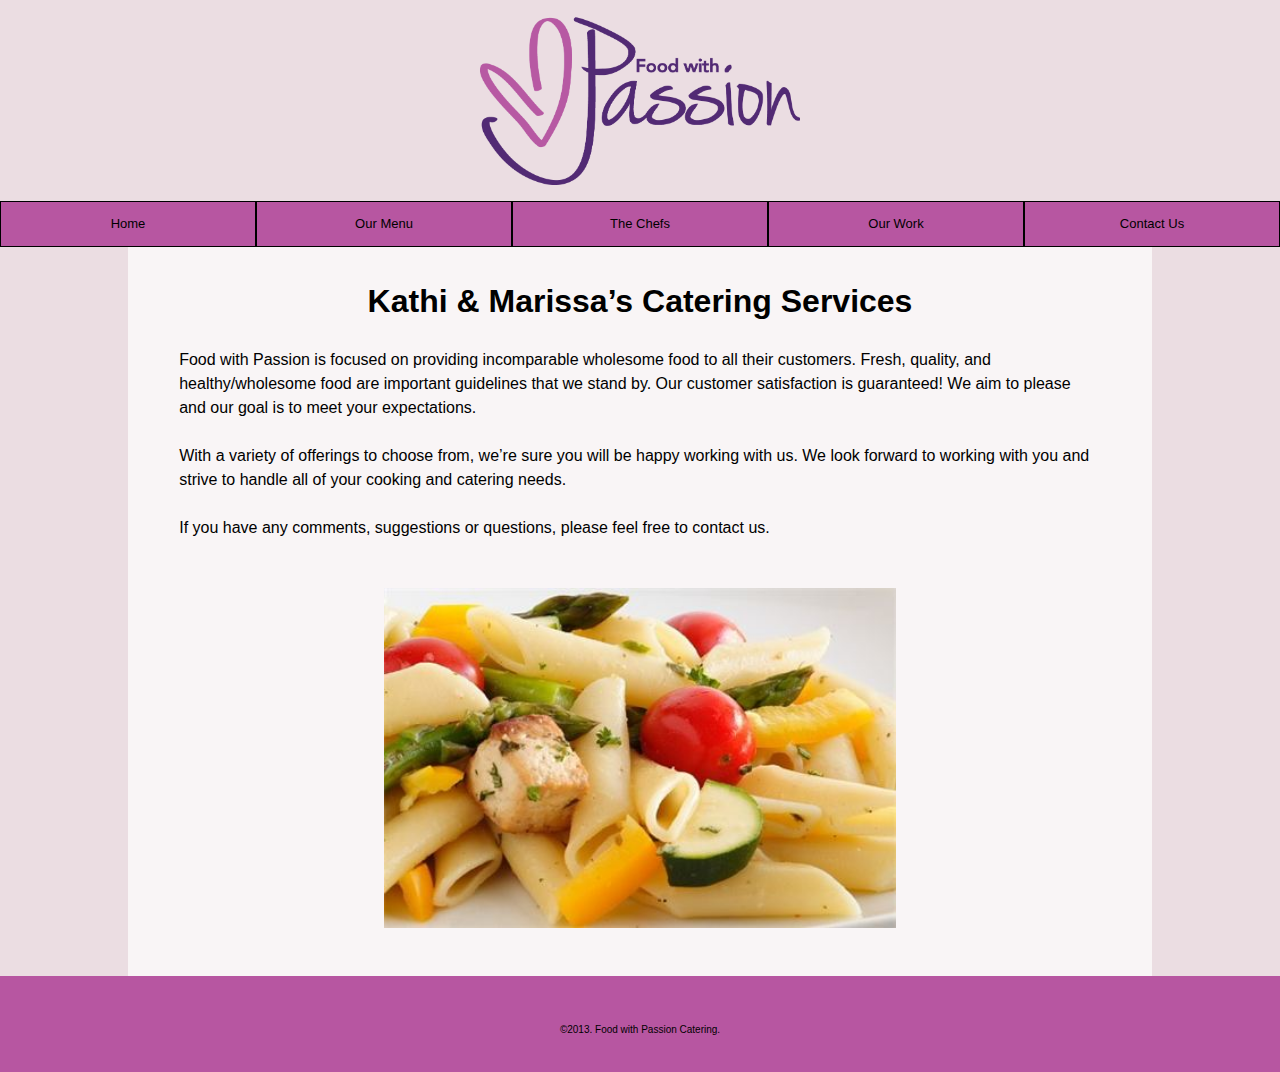
<file: index.html>
<!doctype html>
<html>
	<head>
		<meta charset="UTF-8">
		<title>Food with Passion &middot; Kathi & Marissa's Catering Services</title>
		<link href="css/reset.css" rel="stylesheet">
		<link rel="stylesheet" href="flexslider/flexslider.css" type="text/css">
		
		<link href="css/general.css" rel="stylesheet">
		
		
		<meta name="description" content="Kathi and Marissa's Food with Passion Specialty Food Services. Ottawa, Ontario." >
		<meta name="keywords" content="catering, food, ottawa, cooking">
		<meta name="author" content="Food with Passion">
		<meta name="copyright" content="Food with Passion 2013" >
		<meta name="ICBM" content="45.4214, -75.6919">
		<meta name="handheldfriendly" content="true">
		<meta name="mobileoptimized" content="240">
		<meta name="viewport" content="width=device-width,initial-scale=1" >
		<link rel="shortcut icon" href="favicon.ico"/>
		
		<link rel="author" href="humans.txt">
		
	</head>
	

	<body>
	
	<!-- ///////////////////////////////////////////////////////////////////////// Title -->
	
	<div class="heading">
		
		<a href="index.html"><img src="images/logo.png" alt="Food with Passion" class="logo"></a>
	
		<h1>Food with Passion</h1>
		
		</div>
		
	<!-- ///////////////////////////////////////////////////////////////////////// Navigation -->	
		<a class="nav-btn hide-text" href="#nav">Navigation</a>
			<nav class="nav nav-top" data-state="collapsed">
			<ul>
				<li><a href="index.html">Home</a></li>
				<li><a href="ourmenu.html">Our Menu</a></li>
				<li><a href="meetthechefs.html">The Chefs</a></li>
				<li><a href="ourwork.html">Our Work</a></li>
				<li><a href="contactus.html">Contact Us</a></li>
			</ul>
			
		</nav>
		
		<div class="wrapper"> 
		<div class="billboard baseline cf"> 
		
	<!-- ///////////////////////////////////////////////////////////////////////// Content -->
		
		<h2>Kathi & Marissa’s Catering Services</h2>
		
		
			<p>Food with Passion is focused on providing incomparable wholesome food to all their customers. Fresh, quality, and healthy/wholesome food are important guidelines that we stand by. Our customer satisfaction is guaranteed! We aim to please and our goal is to meet your expectations.</p>
		
			<p>With a variety of offerings to choose from, we’re sure you will be happy working with us. We look forward to working with you and strive to handle all of your cooking and catering needs.</p>
		
			<p>If you have any comments, suggestions or questions, please feel free to contact us.</p>

		<img src="images/pastasalad.jpg" alt="Placeholder" class="imagehome">
		
	
	</div>
	
	</div>
	
	<footer>	 		
					
	
		<p>©2013. Food with Passion Catering. </p>
			 	
	</footer>
	<script src="js/nav.js"></script>
	
	</body>
	
</html>
</file>
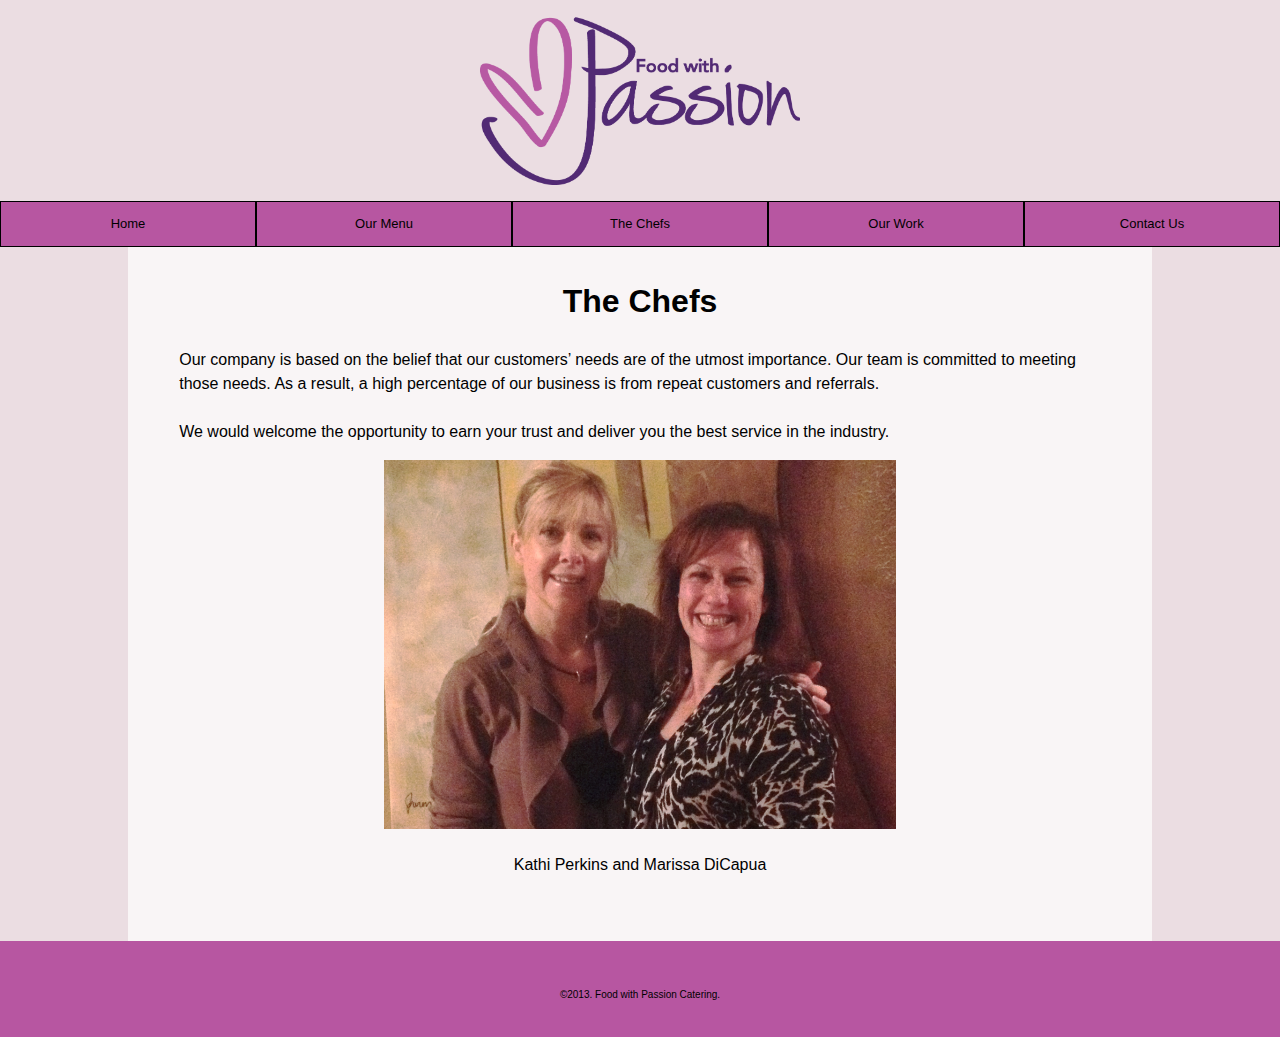
<file: meetthechefs.html>
<!doctype html>
<html>
	<head>
		<meta charset="UTF-8">
		<title>Food with Passion &middot; The Chefs</title>
		<link href="css/reset.css" rel="stylesheet">
		<link href="css/general.css" rel="stylesheet">
		
		<meta name="author" content="Food with Passion">
		<meta name="copyright" content="Food with Passion 2013">
		<meta name="ICBM" content="45.4214, -75.6919">
		
		<meta name="handheldfriendly" content="true">
		<meta name="mobileoptimized" content="240">
		<meta name="viewport" content="width=device-width,initial-scale=1" >
		
		<link rel="shortcut icon" href="favicon.ico"/>
		<link rel="author" href="humans.txt" />
		
	</head>

	<body>
	
		<!-- ///////////////////////////////////////////////////////////////////////// Title -->
		
		<div class="heading">
			
			<a href="index.html"><img src="images/logo.png" alt="Food with Passion" class="logo"></a>
		
			<h1>Food with Passion</h1>
		</div>
		<!-- ///////////////////////////////////////////////////////////////////////// Navigation -->	
		<a class="nav-btn hide-text" href="#nav">Navigation</a>

		<nav class="nav nav-top" data-state="collapsed">
			<ul>
				<li><a href="index.html">Home</a></li>
				<li><a href="ourmenu.html">Our Menu</a></li>
				<li><a href="meetthechefs.html">The Chefs</a></li>
				<li><a href="ourwork.html">Our Work</a></li>
				<li><a href="contactus.html">Contact Us</a></li>
			</ul>
		
		</nav>
			
		<div class="wrapper">
			<div class="billboard baseline cf">

			<!-- ///////////////////////////////////////////////////////////////////////// Content -->

				<h2>The Chefs</h2>

					<p>Our company is based on the belief that our customers’ needs are of the utmost importance. Our team is committed to meeting those needs. As a result, a high percentage of our business is from repeat customers and referrals.</p>


					<p>We would welcome the opportunity to earn your trust and deliver you the best service in the industry.</p>


				<div class="chefs">
					<img src="images/chefs.jpg" alt="Kathi Perkins and Marissa DiCapua">
					<p> <strong> Kathi Perkins and Marissa DiCapua </strong> </p>
				</div>

			</div>
		
		</div>
		
		<footer>	 		
						
			<p>©2013. Food with Passion Catering. </p>
				 	
		</footer>
		<script src="js/nav.js"></script>
	</body>
</html>
</file>
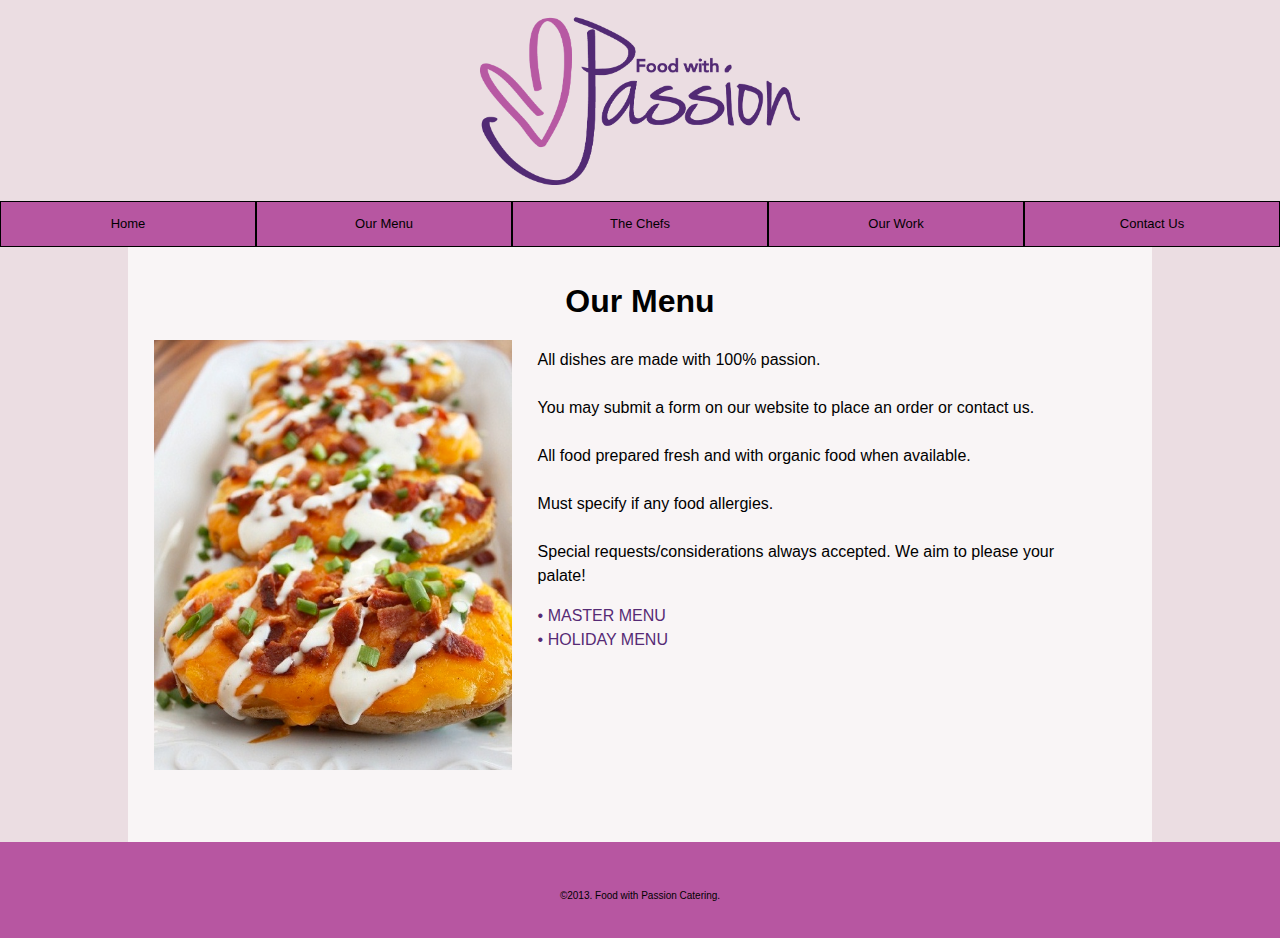
<file: ourmenu.html>
<!doctype html>
<html>
	<head>
		<meta charset="UTF-8">
		<title>Food with Passion &middot; Our Menu</title>
		<link href="css/reset.css" rel="stylesheet">
		<link href="css/general.css" rel="stylesheet">
		
		<meta name="author" content="Food with Passion">
		<meta name="copyright" content="Food with Passion 2013">
		<meta name="ICBM" content="45.4214, -75.6919">
		
		<meta name="handheldfriendly" content="true">
		<meta name="mobileoptimized" content="240">
		<meta name="viewport" content="width=device-width,initial-scale=1" >
		
		<link rel="shortcut icon" href="favicon.ico"/>
		<link rel="author" href="humans.txt" />
		
	</head>

	<body>
	
	<!-- ///////////////////////////////////////////////////////////////////////// Title -->
	
	<div class="heading">

		<a href="index.html"><img src="images/logo.png" alt="Food with Passion" class="logo"></a>
		
		<h1>Food with Passion</h1>
	</div>
	<!-- ///////////////////////////////////////////////////////////////////////// Navigation -->	
			<a class="nav-btn hide-text" href="#nav">Navigation</a>
			<nav class="nav nav-top" data-state="collapsed">
			<ul>
				<li><a href="index.html">Home</a></li>
				<li><a href="ourmenu.html">Our Menu</a></li>
				<li><a href="meetthechefs.html">The Chefs</a></li>
				<li><a href="ourwork.html">Our Work</a></li>
				<li><a href="contactus.html">Contact Us</a></li>
			</ul> 
		
		</nav>
		
		<div class="wrapper">
			<div class="billboard baseline cf">
		
	<!-- ///////////////////////////////////////////////////////////////////////// Content -->
		
				<h2>Our Menu</h2>
				
					<img src="images/potato.jpg" alt="Twice Baked Potatoes" class="menuimage">
				
						<p>All dishes are made with 100% passion.</p>

						<p>You may submit a form on our website to place an order or contact us.</p>

						<p>All food prepared fresh and with organic food when available.</p>
					
						<p>Must specify if any food allergies.</p>
					
						<p>Special requests/considerations always accepted. We aim to please your palate!</p>

					<ul>
				<li><a href="pdf/menu.pdf">• MASTER MENU</a></li>
				<li><a href="pdf/menuholiday.pdf">• HOLIDAY MENU</a></li>
				</ul>
		
		
			</div>
	
		</div>
	
		<footer>	 		
					
		<p>©2013. Food with Passion Catering. </p>
			 	
	</footer>

	<script src="js/nav.js"></script>
	
	</body>

</html>
</file>
<file: css/general.css>
@charset "UTF-8";
/* CSS Document */

@-moz-viewport { width: device-width; scale: 1;}
@-ms-viewport { width: device-width; scale: 1;}
@-webkit-viewport { width: device-width; scale: 1;}
@-o-viewport { width: device-width; scale: 1;}
@viewport { width: device-width; scale: 1;}

html{
	-moz-text-size-adjust: 100%;
	-ms-text-size-adjust: 100%;
	-webkit-text-size-adjust: 100%;
	-o-text-size-adjust: 100%;
	text-size-adjust: 100%;
	height: 100%;

}

body {
	font-family: Arial, Helvetica, sans-serif;
	color: #000;
	line-height: 1.5rem; 
	background-color:#EBDDE2;
	height: 100%;
}

img {
	width: 100%;
}

.logo {
	width: 20rem;
	display: inherit;
	padding-bottom: 1rem;
	display: block;
	margin-left: auto;
	margin-right: auto;
}

.hide-text {
	text-indent: 100%;
	white-space: nowrap;
	overflow: hidden;
}

/*navigation-------------------------------------------------------------------------------*/

.nav-btn,
.nav-btn:link,
.nav-btn:visited{
	display: block;
	position:absolute;
	top: 10px;
	right: 5%;
	
	height: 40px;
	width: 40px;
	background: #fff url('../images/nav-icon.svg') no-repeat center center;
}

.nav-btn:hover,
.nav-btn:focus,
.nav-btn:active{
	background-color: #B756A1;
}

/* styles nav links */

.nav a,
.nav a:link,
.nav a:visited{
	display: block;
	padding: .6rem;
	text-align: center;
	color: #000;
	background-color: #B756A1;
	text-decoration: none;
	border: 1px solid #000;
}

.nav a:hover,
.nav a:focus,
.nav a:active{
	background-color: #fff;
}

/* Toggle nav css */

.nav-top{
	display: none;
}

.nav-top[data-state="expanded"] {
	display:block;
}

.wrapper { 
	padding: 0rem 10% 0;
}

.billboard {
	background-color: rgba(255, 255, 255, 0.7);
	padding-bottom: 3rem;
}

h1 {
	font-size: 4rem;
	text-align: center;
	position: relative;
	display: none;
}

.heading h1 {
	font-size: 4rem;
	text-align: center;
	position: relative;
	display: none;
}

h2 {
	font-size: 2rem;
	text-align: center;
	padding-top: 2rem;
	line-height: 1.5rem;
}

p {
	padding: .5rem 5% 0;
}

.imagehome{
	width: 50%;
	display: block;
	margin-left: auto;
	margin-right: auto;
	padding-top: 2rem;
}
/*menu-------------------------------------------------------------------------------*/

.menuimage {
	width: 35%;
	float: left;
	margin: 0 2.5% 1.5rem;
}
a {
	font-family: Arial, Helvetica, sans-serif;
	text-decoration: none;
	color:#562A75;
}

a visited{
	color:#F9C;
	text-decoration: none;
}



/*chefs-------------------------------------------------------------------------------*/


.chefs {
    text-align: center;
    display: block;
    margin-left: auto;
    margin-right: auto;
}

.chefs img {
	width:45%;
    display: block;
    margin-left: auto;
    margin-right: auto;
}


/*work-------------------------------------------------------------------------------*/
	
.flexsider{
	max-width:100px;
	margin: 30px auto;
}

.flex-viewport {
	max-height: 400px;
}

.flex-direction-nav a {
	padding-top: 1rem;
}

/*contact-------------------------------------------------------------------------------*/

.contactinfo{
	padding-bottom: 1rem;
}

.ltr {
	display:block;
	padding-left: 30%;
	padding-right: 30%;
}

/*contact-------------------------------------------------------------------------------*/

.hide {
	display:none;
}

/*footer-------------------------------------------------------------------------------------*/	

footer {
	background-color: #B756A1;
	height: 6rem;
	text-align: center;
	clear: both;
}

footer p {
	color: #000;
	clear:both;
	font-size:12px;
}

/*media queries-------------------------------------------------------------------------------*/

@media only screen and (min-width: 15em){

.logo {
	width: 13rem;
	display: inherit;
	padding-top: 1rem;
	display: block;
	margin-left: auto;
	margin-right: auto;
}

.wrapper { 
	padding: 0rem 2% 0;
	}

	h2 {
		font-size: 1.5rem;
		text-align: center;
		padding-top: 1rem;
		}
		
	footer {
		background-color: #B756A1;
		height: 6rem;
		text-align: center;
		padding: 1.5rem 5% 0;
		overflow:hidden;
	}

	footer p {
		color: #000;
		clear:both;
		font-size:10px;
	}
	.ltr {
		display:block;
		padding-left: 10%;
		padding-right: 10%;
	}

	.chefs img {
	width:80%;
    display: block;
    margin-left: auto;
    margin-right: auto;
}
}

@media only screen and (min-width: 25em){
	.nav{
		overflow: auto;
	}
	
	.nav li{
		float: left;
		width: 20%;
		font-size:11px;
	}
	
	.nav-btn,
	.nav-btn:link,
	.nav-btn:visited{
		display: none;
	}
	
	.nav-top{
		display: block;
	}

	.chefs img {
	width:70%;
    display: block;
    margin-left: auto;
    margin-right: auto;
}
}

@media only screen and (min-width: 30em){
	.nav{
		overflow: auto;
	}
	
	.nav li{
		float: left;
		width: 20%;
		font-size:13px;
	}
	
	.nav-btn,
	.nav-btn:link,
	.nav-btn:visited{
		display: none;
	}
	
	.nav-top{
		display: block;
	}

		.chefs img {
	width:50%;
    display: block;
    margin-left: auto;
    margin-right: auto;
}
}

@media only screen and (min-width: 45em){
	
	.logo {
	width: 17rem;
	display: inherit;
	padding-top: 1rem;
	display: block;
	margin-left: auto;
	margin-right: auto;
	}

	.nav{
		overflow: auto;
	}
	
	.nav li{
		float: left;
		width: 20%;
		font-size:13px;
	}
	
	.nav-btn,
	.nav-btn:link,
	.nav-btn:visited{
		display: none;
	}
	
	.nav-top{
		display: block;
	}	


	.wrapper { 
	padding: 0rem 6% 0;
	}
}

@media only screen and (min-width: 56em){
	
	.logo {
	width: 20rem;
	display: inherit;
	padding-top: 1rem;
	display: block;
	margin-left: auto;
	margin-right: auto;
	}

	.nav{
		overflow: auto;
	}
	
	.nav li{
		float: left;
		width: 20%;
		font-size:13px;
	}
	
	.nav-btn,
	.nav-btn:link,
	.nav-btn:visited{
		display: none;
	}
	
	.nav-top{
		display: block;
	}	
	
	h2 {
	font-size: 2rem;
	text-align: center;
	padding-top: 1rem;
	}

	.wrapper { 
	padding: 0rem 10% 0;
	}

	.flexsider{
	max-width:100px;
	margin: 30px auto;
}

.flex-viewport {
	max-height: 600px;
}

.flex-direction-nav a {
	padding-top: 1rem;
}
}

@media only screen and (min-width: 125em){

	.logo {
	width: 25rem;
	display: inherit;
	padding-top: 1rem;
	display: block;
	margin-left: auto;
	margin-right: auto;
	}	
	
	.wrapper { 
	padding: 0rem 20% 0;
	}
	
	h2 {
		font-size: 3rem;
		text-align: center;
		padding-top: 1rem;
		}
		
	p {
	font-size: 20px;
	}
	
	.nav{
		overflow: auto;
	}
	
	.nav li{
		float: left;
		width: 20%;
		font-size:25px;
	}
	
	.nav-btn,
	.nav-btn:link,
	.nav-btn:visited{
		display: none;
	}
	
	.nav-top{
		display: block;
	}	
	
	.flex-viewport {
	max-height: 800px;
}
}
</file>
